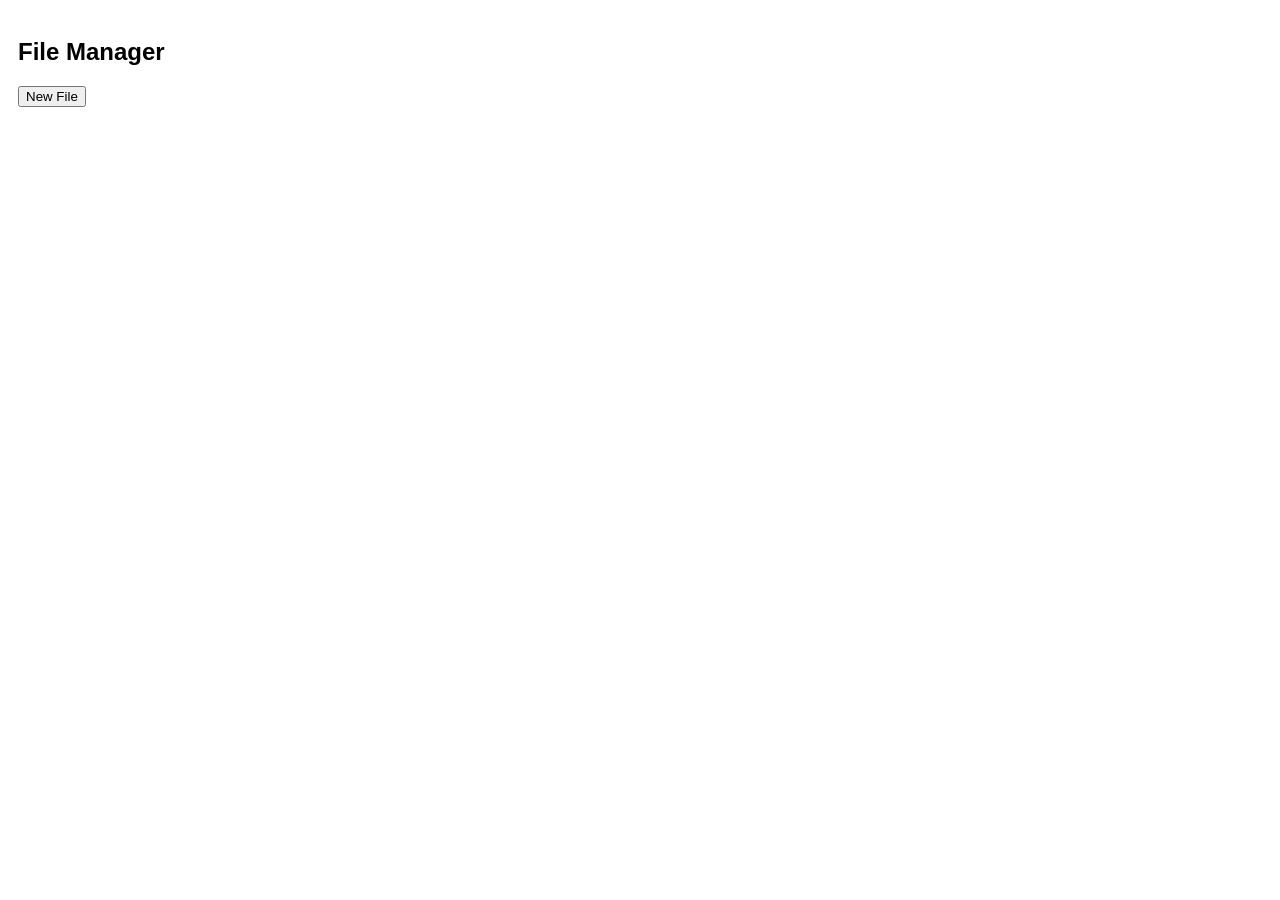
<file: apps/filemanager.app/index.html>
<!DOCTYPE html>
<html>

<body style="font-family:sans-serif;padding:10px">

<h2>File Manager</h2>

<button onclick="createFile()">New File</button>

<ul id="files"></ul>

<script>

const fs = parent.NebulaFS

function render(){

let files = fs.list()

let list = document.getElementById("files")

list.innerHTML=""

for(let path in files){

let li=document.createElement("li")

li.innerHTML=`
${path}
<button onclick="openFile('${path}')">open</button>
<button onclick="deleteFile('${path}')">delete</button>
`

list.appendChild(li)

}

}

function createFile(){

let name = prompt("File name")

if(!name) return

fs.write("/"+name,"")

render()

}

function openFile(path){

let content = fs.read(path)

let newContent = prompt("Edit file",content)

if(newContent!==null){

fs.write(path,newContent)

}

render()

}

function deleteFile(path){

fs.delete(path)

render()

}

render()

</script>

</body>

</html>
</file>
